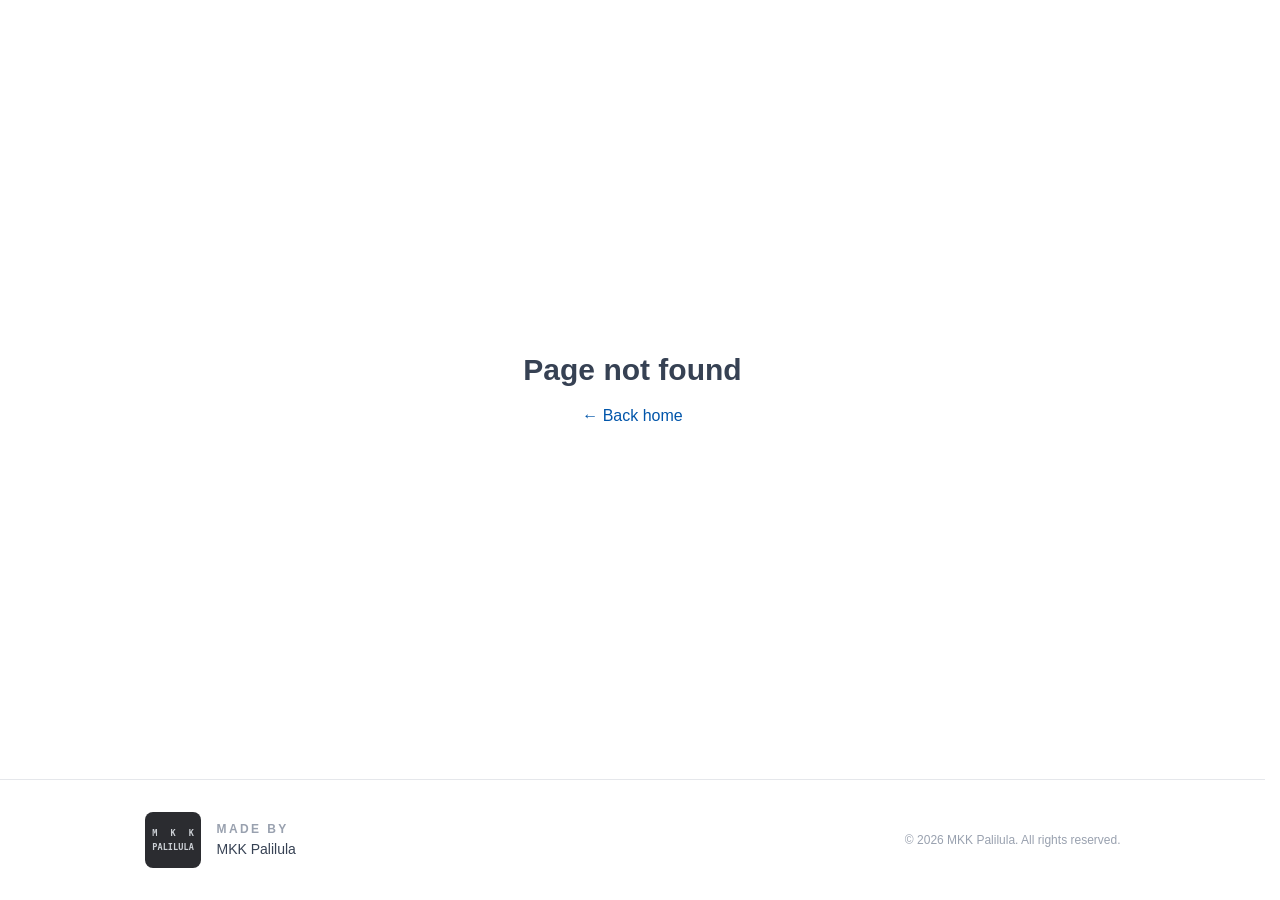
<file: index.html>
<!doctype html>
<html lang="en">
  <head>
    <meta charset="UTF-8" />
    <link rel="icon" type="image/svg+xml" href="/favicon.svg" />
    <meta name="viewport" content="width=device-width, initial-scale=1.0" />
    <!-- The title, description, canonical URL and link-preview (Open Graph / X)
         tags are written per page by StaticPress, from `app.site` in
         StaticPress.config.tsx and each page's meta. -->
    <title>Arcturus, experimental AI tools by MKK Palilula</title>
    <meta data-sp-head name="description" content="Arcturus is a set of experimental AI-powered tools from MKK Palilula. Not public yet." />
    <link data-sp-head rel="canonical" href="https://arcturus.mkk-palilula.com/" />
    <meta data-sp-head property="og:type" content="website" />
    <meta data-sp-head property="og:site_name" content="Arcturus" />
    <meta data-sp-head property="og:title" content="Arcturus, experimental AI tools by MKK Palilula" />
    <meta data-sp-head property="og:description" content="Arcturus is a set of experimental AI-powered tools from MKK Palilula. Not public yet." />
    <meta data-sp-head property="og:url" content="https://arcturus.mkk-palilula.com/" />
    <meta data-sp-head name="twitter:card" content="summary" />
    <meta name="author" content="MKK Palilula" />
    <link rel="alternate" type="text/plain" href="/llms.txt" title="LLM-readable summary" />
    <!-- Structured data for search engines and AI crawlers: the site and who
         makes it. The plain-text version is /llms.txt. -->
    <script type="application/ld+json">
      {
        "@context": "https://schema.org",
        "@graph": [
          {
            "@type": "WebSite",
            "@id": "https://arcturus.mkk-palilula.com/#website",
            "url": "https://arcturus.mkk-palilula.com/",
            "name": "Arcturus",
            "description": "Arcturus is a set of experimental AI-powered tools from MKK Palilula. Not public yet.",
            "inLanguage": "en",
            "publisher": { "@id": "https://mkk-palilula.com/#organization" }
          },
          {
            "@type": "Organization",
            "@id": "https://mkk-palilula.com/#organization",
            "name": "MKK Palilula",
            "url": "https://mkk-palilula.com/",
            "logo": "https://mkk-palilula.com/logos/mkk-palilula-avatar.png",
            "sameAs": ["https://github.com/MKK-Palilula"]
          }
        ]
      }
    </script>
    <!-- Linked here (not imported from JS) so the prerendered HTML is styled
         without JavaScript, in both dev and the static build. -->
    <!-- Google tag (gtag.js) -->
    <script async src="https://www.googletagmanager.com/gtag/js?id=G-Z3KQYV33F5"></script>
    <script>
      window.dataLayer = window.dataLayer || [];
      function gtag(){dataLayer.push(arguments);}
      gtag('js', new Date());

      gtag('config', 'G-Z3KQYV33F5');
    </script>
    <script type="module" crossorigin src="/assets/index-0pzUhNKn.js"></script>
    <link rel="stylesheet" crossorigin href="/assets/index-iI0pEKJS.css">
  </head>
  <body>
    <div id="app"><div class="flex min-h-screen flex-col bg-white text-gray-900"><main class="mx-auto w-full max-w-5xl px-6 flex flex-1 flex-col justify-center py-16"><div class="mx-auto max-w-2xl text-center"><h1 class="text-5xl font-bold tracking-tight text-gray-500 sm:text-6xl">Arcturus</h1><div class="prose prose-slate prose-a:text-primary-600 prose-a:no-underline prose-a:hover:underline mx-auto mt-8 text-lg"><p>Arcturus is a set of experimental AI-powered tools, in the works at MKK
Palilula. They aren&#39;t public yet. More info will be shared when it&#39;s ready.</p>
</div></div></main><footer class="border-t border-gray-200 bg-white text-sm text-gray-500"><div class="mx-auto w-full max-w-5xl px-6 flex flex-col items-center gap-6 py-8 sm:flex-row sm:justify-between"><a href="https://mkk-palilula.com" class="group flex items-center gap-4 no-underline"><img src="/logos/mkk-palilula-avatar.svg" alt width="56" height="56" class="h-14 w-14 rounded-lg"/><span class="flex flex-col gap-1 text-left leading-tight"><span class="text-xs font-semibold uppercase tracking-[0.2em] text-gray-400">Made by</span><span class="font-medium text-gray-700 group-hover:text-gray-900">MKK Palilula</span></span></a><p class="text-xs text-gray-400">© 2026 MKK Palilula. All rights reserved.</p></div></footer></div><script type="isodata"></script></div>
    <!-- StaticPress injects the client entry (it imports ./src/site.config). -->
  </body>
</html>
</file>
<file: assets/index-iI0pEKJS.css>
/*! tailwindcss v4.3.3 | MIT License | https://tailwindcss.com */@layer properties{@supports (((-webkit-hyphens:none)) and (not (margin-trim:inline))) or ((-moz-orient:inline) and (not (color:rgb(from red r g b)))){*,:before,:after,::backdrop{--tw-rotate-x:initial;--tw-rotate-y:initial;--tw-rotate-z:initial;--tw-skew-x:initial;--tw-skew-y:initial;--tw-border-style:solid;--tw-gradient-position:initial;--tw-gradient-from:#0000;--tw-gradient-via:#0000;--tw-gradient-to:#0000;--tw-gradient-stops:initial;--tw-gradient-via-stops:initial;--tw-gradient-from-position:0%;--tw-gradient-via-position:50%;--tw-gradient-to-position:100%;--tw-leading:initial;--tw-font-weight:initial;--tw-tracking:initial;--tw-shadow:0 0 #0000;--tw-shadow-color:initial;--tw-shadow-alpha:100%;--tw-inset-shadow:0 0 #0000;--tw-inset-shadow-color:initial;--tw-inset-shadow-alpha:100%;--tw-ring-color:initial;--tw-ring-shadow:0 0 #0000;--tw-inset-ring-color:initial;--tw-inset-ring-shadow:0 0 #0000;--tw-ring-inset:initial;--tw-ring-offset-width:0px;--tw-ring-offset-color:#fff;--tw-ring-offset-shadow:0 0 #0000;--tw-outline-style:solid;--tw-backdrop-blur:initial;--tw-backdrop-brightness:initial;--tw-backdrop-contrast:initial;--tw-backdrop-grayscale:initial;--tw-backdrop-hue-rotate:initial;--tw-backdrop-invert:initial;--tw-backdrop-opacity:initial;--tw-backdrop-saturate:initial;--tw-backdrop-sepia:initial}}}@layer theme{:root,:host{--font-sans:-apple-system, BlinkMacSystemFont, "Segoe UI", Roboto, "Helvetica Neue", "Noto Sans", Arial, sans-serif, "Apple Color Emoji", "Segoe UI Emoji", "Segoe UI Symbol", "Noto Color Emoji";--font-mono:ui-monospace, SFMono-Regular, Menlo, Monaco, Consolas, "Liberation Mono", "Courier New", monospace;--color-red-50:oklch(97.1% .013 17.38);--color-red-200:oklch(88.5% .062 18.334);--color-red-500:oklch(63.7% .237 25.331);--color-red-600:oklch(57.7% .245 27.325);--color-red-700:oklch(50.5% .213 27.518);--color-amber-50:oklch(98.7% .022 95.277);--color-amber-200:oklch(92.4% .12 95.746);--color-amber-700:oklch(55.5% .163 48.998);--color-emerald-50:oklch(97.9% .021 166.113);--color-emerald-200:oklch(90.5% .093 164.15);--color-emerald-700:oklch(50.8% .118 165.612);--color-gray-50:oklch(98.5% .002 247.839);--color-gray-100:oklch(96.7% .003 264.542);--color-gray-200:oklch(92.8% .006 264.531);--color-gray-300:oklch(87.2% .01 258.338);--color-gray-400:oklch(70.7% .022 261.325);--color-gray-500:oklch(55.1% .027 264.364);--color-gray-600:oklch(44.6% .03 256.802);--color-gray-700:oklch(37.3% .034 259.733);--color-gray-800:oklch(27.8% .033 256.848);--color-gray-900:oklch(21% .034 264.665);--color-black:#000;--color-white:#fff;--spacing:.25rem;--container-md:28rem;--container-2xl:42rem;--container-3xl:48rem;--container-5xl:64rem;--container-7xl:80rem;--text-xs:.75rem;--text-xs--line-height:calc(1 / .75);--text-sm:.875rem;--text-sm--line-height:calc(1.25 / .875);--text-lg:1.125rem;--text-lg--line-height:calc(1.75 / 1.125);--text-2xl:1.5rem;--text-2xl--line-height:calc(2 / 1.5);--text-3xl:1.875rem;--text-3xl--line-height: 1.2 ;--text-5xl:3rem;--text-5xl--line-height:1;--text-6xl:3.75rem;--text-6xl--line-height:1;--font-weight-medium:500;--font-weight-semibold:600;--font-weight-bold:700;--tracking-tight:-.025em;--tracking-wide:.025em;--leading-tight:1.25;--leading-relaxed:1.625;--radius-md:.375rem;--radius-lg:.5rem;--radius-xl:.75rem;--radius-2xl:1rem;--animate-spin:spin 1s linear infinite;--blur-sm:8px;--default-transition-duration:.15s;--default-transition-timing-function:cubic-bezier(.4, 0, .2, 1);--default-font-family:var(--font-sans);--default-mono-font-family:var(--font-mono);--color-brand-600:#505;--color-primary-50:#e6f0f7;--color-primary-100:#cce0f0;--color-primary-200:#99c2e0;--color-primary-500:#1a6cb3;--color-primary-600:#05a;--color-primary-700:#048}}@layer base{*,:after,:before,::backdrop{box-sizing:border-box;border:0 solid;margin:0;padding:0}::file-selector-button{box-sizing:border-box;border:0 solid;margin:0;padding:0}html,:host{-webkit-text-size-adjust:100%;-moz-tab-size:4;tab-size:4;line-height:1.5;font-family:var(--default-font-family,-apple-system, BlinkMacSystemFont, "Segoe UI", Roboto, "Helvetica Neue", "Noto Sans", Arial, sans-serif, "Apple Color Emoji", "Segoe UI Emoji", "Segoe UI Symbol", "Noto Color Emoji");font-feature-settings:var(--default-font-feature-settings,normal);font-variation-settings:var(--default-font-variation-settings,normal);-webkit-tap-highlight-color:transparent}hr{height:0;color:inherit;border-top-width:1px}abbr:where([title]){-webkit-text-decoration:underline dotted;text-decoration:underline dotted}h1,h2,h3,h4,h5,h6{font-size:inherit;font-weight:inherit}a{color:inherit;-webkit-text-decoration:inherit;text-decoration:inherit}b,strong{font-weight:bolder}code,kbd,samp,pre{font-family:var(--default-mono-font-family,ui-monospace, SFMono-Regular, Menlo, Monaco, Consolas, "Liberation Mono", "Courier New", monospace);font-feature-settings:var(--default-mono-font-feature-settings,normal);font-variation-settings:var(--default-mono-font-variation-settings,normal);font-size:1em}small{font-size:80%}sub,sup{vertical-align:baseline;font-size:75%;line-height:0;position:relative}sub{bottom:-.25em}sup{top:-.5em}table{text-indent:0;border-color:inherit;border-collapse:collapse}:-moz-focusring:where(:not(iframe)){outline:auto}progress{vertical-align:baseline}summary{display:list-item}ol,ul,menu{list-style:none}img,svg,video,canvas,audio,iframe,embed,object{vertical-align:middle;display:block}img,video{max-width:100%;height:auto}button,input,select,optgroup,textarea{font:inherit;font-feature-settings:inherit;font-variation-settings:inherit;letter-spacing:inherit;color:inherit;opacity:1;background-color:#0000;border-radius:0}::file-selector-button{font:inherit;font-feature-settings:inherit;font-variation-settings:inherit;letter-spacing:inherit;color:inherit;opacity:1;background-color:#0000;border-radius:0}:where(select:is([multiple],[size])) optgroup{font-weight:bolder}:where(select:is([multiple],[size])) optgroup option{padding-inline-start:20px}::file-selector-button{margin-inline-end:4px}::placeholder{opacity:1}@supports (not ((-webkit-appearance:-apple-pay-button))) or (contain-intrinsic-size:1px){::placeholder{color:currentColor}@supports (color:color-mix(in lab,red,red)){::placeholder{color:color-mix(in oklab,currentcolor 50%,transparent)}}}textarea{resize:vertical}::-webkit-search-decoration{-webkit-appearance:none}::-webkit-date-and-time-value{min-height:1lh;text-align:inherit}::-webkit-datetime-edit{display:inline-flex}::-webkit-datetime-edit-fields-wrapper{padding:0}::-webkit-datetime-edit{padding-block:0}::-webkit-datetime-edit-year-field{padding-block:0}::-webkit-datetime-edit-month-field{padding-block:0}::-webkit-datetime-edit-day-field{padding-block:0}::-webkit-datetime-edit-hour-field{padding-block:0}::-webkit-datetime-edit-minute-field{padding-block:0}::-webkit-datetime-edit-second-field{padding-block:0}::-webkit-datetime-edit-millisecond-field{padding-block:0}::-webkit-datetime-edit-meridiem-field{padding-block:0}::-webkit-calendar-picker-indicator{line-height:1}:-moz-ui-invalid{box-shadow:none}button,input:where([type=button],[type=reset],[type=submit]){-webkit-appearance:button;-moz-appearance:button;appearance:button}::file-selector-button{-webkit-appearance:button;-moz-appearance:button;appearance:button}::-webkit-inner-spin-button{height:auto}::-webkit-outer-spin-button{height:auto}[hidden]:where(:not([hidden=until-found])){display:none!important}}@layer components;@layer utilities{.absolute{position:absolute}.fixed{position:fixed}.relative{position:relative}.static{position:static}.sticky{position:sticky}.inset-0{top:0;right:0;bottom:0;left:0}.-top-0\.5{top:calc(var(--spacing) * -.5)}.top-0{top:0}.-right-0\.5{right:calc(var(--spacing) * -.5)}.right-0{right:0}.z-40{z-index:40}.z-50{z-index:50}.container{width:100%}@media(min-width:40rem){.container{max-width:40rem}}@media(min-width:48rem){.container{max-width:48rem}}@media(min-width:64rem){.container{max-width:64rem}}@media(min-width:80rem){.container{max-width:80rem}}@media(min-width:96rem){.container{max-width:96rem}}.mx-auto{margin-inline:auto}.my-1{margin-block:var(--spacing)}.prose{color:var(--tw-prose-body);max-width:65ch}.prose :where(p):not(:where([class~=not-prose],[class~=not-prose] *)){margin-top:1.25em;margin-bottom:1.25em}.prose :where([class~=lead]):not(:where([class~=not-prose],[class~=not-prose] *)){color:var(--tw-prose-lead);margin-top:1.2em;margin-bottom:1.2em;font-size:1.25em;line-height:1.6}.prose :where(a):not(:where([class~=not-prose],[class~=not-prose] *)){color:var(--tw-prose-links);font-weight:500;text-decoration:underline}.prose :where(strong):not(:where([class~=not-prose],[class~=not-prose] *)){color:var(--tw-prose-bold);font-weight:600}.prose :where(a strong):not(:where([class~=not-prose],[class~=not-prose] *)),.prose :where(blockquote strong):not(:where([class~=not-prose],[class~=not-prose] *)),.prose :where(thead th strong):not(:where([class~=not-prose],[class~=not-prose] *)){color:inherit}.prose :where(ol):not(:where([class~=not-prose],[class~=not-prose] *)){margin-top:1.25em;margin-bottom:1.25em;padding-inline-start:1.625em;list-style-type:decimal}.prose :where(ol[type=A]):not(:where([class~=not-prose],[class~=not-prose] *)){list-style-type:upper-alpha}.prose :where(ol[type=a]):not(:where([class~=not-prose],[class~=not-prose] *)){list-style-type:lower-alpha}.prose :where(ol[type=A s]):not(:where([class~=not-prose],[class~=not-prose] *)){list-style-type:upper-alpha}.prose :where(ol[type=a s]):not(:where([class~=not-prose],[class~=not-prose] *)){list-style-type:lower-alpha}.prose :where(ol[type=I]):not(:where([class~=not-prose],[class~=not-prose] *)){list-style-type:upper-roman}.prose :where(ol[type=i]):not(:where([class~=not-prose],[class~=not-prose] *)){list-style-type:lower-roman}.prose :where(ol[type=I s]):not(:where([class~=not-prose],[class~=not-prose] *)){list-style-type:upper-roman}.prose :where(ol[type=i s]):not(:where([class~=not-prose],[class~=not-prose] *)){list-style-type:lower-roman}.prose :where(ol[type="1"]):not(:where([class~=not-prose],[class~=not-prose] *)){list-style-type:decimal}.prose :where(ul):not(:where([class~=not-prose],[class~=not-prose] *)){margin-top:1.25em;margin-bottom:1.25em;padding-inline-start:1.625em;list-style-type:disc}.prose :where(ol>li):not(:where([class~=not-prose],[class~=not-prose] *))::marker{color:var(--tw-prose-counters);font-weight:400}.prose :where(ul>li):not(:where([class~=not-prose],[class~=not-prose] *))::marker{color:var(--tw-prose-bullets)}.prose :where(dt):not(:where([class~=not-prose],[class~=not-prose] *)){color:var(--tw-prose-headings);margin-top:1.25em;font-weight:600}.prose :where(hr):not(:where([class~=not-prose],[class~=not-prose] *)){border-color:var(--tw-prose-hr);border-top-width:1px;margin-top:3em;margin-bottom:3em}.prose :where(blockquote):not(:where([class~=not-prose],[class~=not-prose] *)){color:var(--tw-prose-quotes);border-inline-start-width:.25rem;border-inline-start-color:var(--tw-prose-quote-borders);quotes:"“""”""‘""’";margin-top:1.6em;margin-bottom:1.6em;padding-inline-start:1em;font-style:italic;font-weight:500}.prose :where(blockquote p:first-of-type):not(:where([class~=not-prose],[class~=not-prose] *)):before{content:open-quote}.prose :where(blockquote p:last-of-type):not(:where([class~=not-prose],[class~=not-prose] *)):after{content:close-quote}.prose :where(h1):not(:where([class~=not-prose],[class~=not-prose] *)){color:var(--tw-prose-headings);margin-top:0;margin-bottom:.888889em;font-size:2.25em;font-weight:800;line-height:1.11111}.prose :where(h1 strong):not(:where([class~=not-prose],[class~=not-prose] *)){color:inherit;font-weight:900}.prose :where(h2):not(:where([class~=not-prose],[class~=not-prose] *)){color:var(--tw-prose-headings);margin-top:2em;margin-bottom:1em;font-size:1.5em;font-weight:700;line-height:1.33333}.prose :where(h2 strong):not(:where([class~=not-prose],[class~=not-prose] *)){color:inherit;font-weight:800}.prose :where(h3):not(:where([class~=not-prose],[class~=not-prose] *)){color:var(--tw-prose-headings);margin-top:1.6em;margin-bottom:.6em;font-size:1.25em;font-weight:600;line-height:1.6}.prose :where(h3 strong):not(:where([class~=not-prose],[class~=not-prose] *)){color:inherit;font-weight:700}.prose :where(h4):not(:where([class~=not-prose],[class~=not-prose] *)){color:var(--tw-prose-headings);margin-top:1.5em;margin-bottom:.5em;font-weight:600;line-height:1.5}.prose :where(h4 strong):not(:where([class~=not-prose],[class~=not-prose] *)){color:inherit;font-weight:700}.prose :where(img):not(:where([class~=not-prose],[class~=not-prose] *)){margin-top:2em;margin-bottom:2em}.prose :where(picture):not(:where([class~=not-prose],[class~=not-prose] *)){margin-top:2em;margin-bottom:2em;display:block}.prose :where(video):not(:where([class~=not-prose],[class~=not-prose] *)){margin-top:2em;margin-bottom:2em}.prose :where(kbd):not(:where([class~=not-prose],[class~=not-prose] *)){color:var(--tw-prose-kbd);box-shadow:0 0 0 1px var(--tw-prose-kbd-shadows),0 3px 0 var(--tw-prose-kbd-shadows);padding-top:.1875em;padding-inline-end:.375em;padding-bottom:.1875em;border-radius:.3125rem;padding-inline-start:.375em;font-family:inherit;font-size:.875em;font-weight:500}.prose :where(code):not(:where([class~=not-prose],[class~=not-prose] *)){color:var(--tw-prose-code);font-size:.875em;font-weight:600}.prose :where(code):not(:where([class~=not-prose],[class~=not-prose] *)):before,.prose :where(code):not(:where([class~=not-prose],[class~=not-prose] *)):after{content:"`"}.prose :where(a code):not(:where([class~=not-prose],[class~=not-prose] *)),.prose :where(h1 code):not(:where([class~=not-prose],[class~=not-prose] *)){color:inherit}.prose :where(h2 code):not(:where([class~=not-prose],[class~=not-prose] *)){color:inherit;font-size:.875em}.prose :where(h3 code):not(:where([class~=not-prose],[class~=not-prose] *)){color:inherit;font-size:.9em}.prose :where(h4 code):not(:where([class~=not-prose],[class~=not-prose] *)),.prose :where(blockquote code):not(:where([class~=not-prose],[class~=not-prose] *)),.prose :where(thead th code):not(:where([class~=not-prose],[class~=not-prose] *)){color:inherit}.prose :where(pre):not(:where([class~=not-prose],[class~=not-prose] *)){color:var(--tw-prose-pre-code);background-color:var(--tw-prose-pre-bg);padding-top:.857143em;padding-inline-end:1.14286em;padding-bottom:.857143em;border-radius:.375rem;margin-top:1.71429em;margin-bottom:1.71429em;padding-inline-start:1.14286em;font-size:.875em;font-weight:400;line-height:1.71429;overflow-x:auto}.prose :where(pre code):not(:where([class~=not-prose],[class~=not-prose] *)){font-weight:inherit;color:inherit;font-size:inherit;font-family:inherit;line-height:inherit;background-color:#0000;border-width:0;border-radius:0;padding:0}.prose :where(pre code):not(:where([class~=not-prose],[class~=not-prose] *)):before,.prose :where(pre code):not(:where([class~=not-prose],[class~=not-prose] *)):after{content:none}.prose :where(table):not(:where([class~=not-prose],[class~=not-prose] *)){table-layout:auto;width:100%;margin-top:2em;margin-bottom:2em;font-size:.875em;line-height:1.71429}.prose :where(thead):not(:where([class~=not-prose],[class~=not-prose] *)){border-bottom-width:1px;border-bottom-color:var(--tw-prose-th-borders)}.prose :where(thead th):not(:where([class~=not-prose],[class~=not-prose] *)){color:var(--tw-prose-headings);vertical-align:bottom;padding-inline-end:.571429em;padding-bottom:.571429em;padding-inline-start:.571429em;font-weight:600}.prose :where(tbody tr):not(:where([class~=not-prose],[class~=not-prose] *)){border-bottom-width:1px;border-bottom-color:var(--tw-prose-td-borders)}.prose :where(tbody tr:last-child):not(:where([class~=not-prose],[class~=not-prose] *)){border-bottom-width:0}.prose :where(tbody td):not(:where([class~=not-prose],[class~=not-prose] *)){vertical-align:baseline}.prose :where(tfoot):not(:where([class~=not-prose],[class~=not-prose] *)){border-top-width:1px;border-top-color:var(--tw-prose-th-borders)}.prose :where(tfoot td):not(:where([class~=not-prose],[class~=not-prose] *)){vertical-align:top}.prose :where(th,td):not(:where([class~=not-prose],[class~=not-prose] *)){text-align:start}.prose :where(figure>*):not(:where([class~=not-prose],[class~=not-prose] *)){margin-top:0;margin-bottom:0}.prose :where(figcaption):not(:where([class~=not-prose],[class~=not-prose] *)){color:var(--tw-prose-captions);margin-top:.857143em;font-size:.875em;line-height:1.42857}.prose{--tw-prose-body:oklch(37.3% .034 259.733);--tw-prose-headings:oklch(21% .034 264.665);--tw-prose-lead:oklch(44.6% .03 256.802);--tw-prose-links:oklch(21% .034 264.665);--tw-prose-bold:oklch(21% .034 264.665);--tw-prose-counters:oklch(55.1% .027 264.364);--tw-prose-bullets:oklch(87.2% .01 258.338);--tw-prose-hr:oklch(92.8% .006 264.531);--tw-prose-quotes:oklch(21% .034 264.665);--tw-prose-quote-borders:oklch(92.8% .006 264.531);--tw-prose-captions:oklch(55.1% .027 264.364);--tw-prose-kbd:oklch(21% .034 264.665);--tw-prose-kbd-shadows:oklab(21% -.00316127 -.0338527/.1);--tw-prose-code:oklch(21% .034 264.665);--tw-prose-pre-code:oklch(92.8% .006 264.531);--tw-prose-pre-bg:oklch(27.8% .033 256.848);--tw-prose-th-borders:oklch(87.2% .01 258.338);--tw-prose-td-borders:oklch(92.8% .006 264.531);--tw-prose-invert-body:oklch(87.2% .01 258.338);--tw-prose-invert-headings:#fff;--tw-prose-invert-lead:oklch(70.7% .022 261.325);--tw-prose-invert-links:#fff;--tw-prose-invert-bold:#fff;--tw-prose-invert-counters:oklch(70.7% .022 261.325);--tw-prose-invert-bullets:oklch(44.6% .03 256.802);--tw-prose-invert-hr:oklch(37.3% .034 259.733);--tw-prose-invert-quotes:oklch(96.7% .003 264.542);--tw-prose-invert-quote-borders:oklch(37.3% .034 259.733);--tw-prose-invert-captions:oklch(70.7% .022 261.325);--tw-prose-invert-kbd:#fff;--tw-prose-invert-kbd-shadows:#ffffff1a;--tw-prose-invert-code:#fff;--tw-prose-invert-pre-code:oklch(87.2% .01 258.338);--tw-prose-invert-pre-bg:#00000080;--tw-prose-invert-th-borders:oklch(44.6% .03 256.802);--tw-prose-invert-td-borders:oklch(37.3% .034 259.733);font-size:1rem;line-height:1.75}.prose :where(picture>img):not(:where([class~=not-prose],[class~=not-prose] *)){margin-top:0;margin-bottom:0}.prose :where(li):not(:where([class~=not-prose],[class~=not-prose] *)){margin-top:.5em;margin-bottom:.5em}.prose :where(ol>li):not(:where([class~=not-prose],[class~=not-prose] *)),.prose :where(ul>li):not(:where([class~=not-prose],[class~=not-prose] *)){padding-inline-start:.375em}.prose :where(.prose>ul>li p):not(:where([class~=not-prose],[class~=not-prose] *)){margin-top:.75em;margin-bottom:.75em}.prose :where(.prose>ul>li>p:first-child):not(:where([class~=not-prose],[class~=not-prose] *)){margin-top:1.25em}.prose :where(.prose>ul>li>p:last-child):not(:where([class~=not-prose],[class~=not-prose] *)){margin-bottom:1.25em}.prose :where(.prose>ol>li>p:first-child):not(:where([class~=not-prose],[class~=not-prose] *)){margin-top:1.25em}.prose :where(.prose>ol>li>p:last-child):not(:where([class~=not-prose],[class~=not-prose] *)){margin-bottom:1.25em}.prose :where(ul ul,ul ol,ol ul,ol ol):not(:where([class~=not-prose],[class~=not-prose] *)){margin-top:.75em;margin-bottom:.75em}.prose :where(dl):not(:where([class~=not-prose],[class~=not-prose] *)){margin-top:1.25em;margin-bottom:1.25em}.prose :where(dd):not(:where([class~=not-prose],[class~=not-prose] *)){margin-top:.5em;padding-inline-start:1.625em}.prose :where(hr+*):not(:where([class~=not-prose],[class~=not-prose] *)),.prose :where(h2+*):not(:where([class~=not-prose],[class~=not-prose] *)),.prose :where(h3+*):not(:where([class~=not-prose],[class~=not-prose] *)),.prose :where(h4+*):not(:where([class~=not-prose],[class~=not-prose] *)){margin-top:0}.prose :where(thead th:first-child):not(:where([class~=not-prose],[class~=not-prose] *)){padding-inline-start:0}.prose :where(thead th:last-child):not(:where([class~=not-prose],[class~=not-prose] *)){padding-inline-end:0}.prose :where(tbody td,tfoot td):not(:where([class~=not-prose],[class~=not-prose] *)){padding-top:.571429em;padding-inline-end:.571429em;padding-bottom:.571429em;padding-inline-start:.571429em}.prose :where(tbody td:first-child,tfoot td:first-child):not(:where([class~=not-prose],[class~=not-prose] *)){padding-inline-start:0}.prose :where(tbody td:last-child,tfoot td:last-child):not(:where([class~=not-prose],[class~=not-prose] *)){padding-inline-end:0}.prose :where(figure):not(:where([class~=not-prose],[class~=not-prose] *)){margin-top:2em;margin-bottom:2em}.prose :where(.prose>:first-child):not(:where([class~=not-prose],[class~=not-prose] *)){margin-top:0}.prose :where(.prose>:last-child):not(:where([class~=not-prose],[class~=not-prose] *)){margin-bottom:0}.mt-0\.5{margin-top:calc(var(--spacing) * .5)}.mt-1{margin-top:var(--spacing)}.mt-1\.5{margin-top:calc(var(--spacing) * 1.5)}.mt-2{margin-top:calc(var(--spacing) * 2)}.mt-3{margin-top:calc(var(--spacing) * 3)}.mt-4{margin-top:calc(var(--spacing) * 4)}.mt-5{margin-top:calc(var(--spacing) * 5)}.mt-6{margin-top:calc(var(--spacing) * 6)}.mt-8{margin-top:calc(var(--spacing) * 8)}.mt-\[10vh\]{margin-top:10vh}.-mr-1{margin-right:calc(var(--spacing) * -1)}.-mb-px{margin-bottom:-1px}.mb-5{margin-bottom:calc(var(--spacing) * 5)}.ml-auto{margin-left:auto}.block{display:block}.flex{display:flex}.hidden{display:none}.inline{display:inline}.inline-block{display:inline-block}.inline-flex{display:inline-flex}.h-2\.5{height:calc(var(--spacing) * 2.5)}.h-14{height:calc(var(--spacing) * 14)}.h-16{height:calc(var(--spacing) * 16)}.max-h-40{max-height:calc(var(--spacing) * 40)}.min-h-screen{min-height:100vh}.w-2\.5{width:calc(var(--spacing) * 2.5)}.w-14{width:calc(var(--spacing) * 14)}.w-56{width:calc(var(--spacing) * 56)}.w-full{width:100%}.max-w-2xl{max-width:var(--container-2xl)}.max-w-3xl{max-width:var(--container-3xl)}.max-w-5xl{max-width:var(--container-5xl)}.max-w-7xl{max-width:var(--container-7xl)}.max-w-\[10rem\]{max-width:10rem}.max-w-md{max-width:var(--container-md)}.min-w-0{min-width:0}.flex-1{flex:1}.shrink-0{flex-shrink:0}.-skew-x-12{--tw-skew-x:skewX( -12deg );transform:var(--tw-rotate-x,) var(--tw-rotate-y,) var(--tw-rotate-z,) var(--tw-skew-x,) var(--tw-skew-y,)}.animate-spin{animation:var(--animate-spin)}.resize-none{resize:none}.resize-y{resize:vertical}.appearance-none{-webkit-appearance:none;-moz-appearance:none;appearance:none}.flex-col{flex-direction:column}.flex-wrap{flex-wrap:wrap}.items-baseline{align-items:baseline}.items-center{align-items:center}.items-start{align-items:flex-start}.justify-between{justify-content:space-between}.justify-center{justify-content:center}.gap-1{gap:var(--spacing)}.gap-1\.5{gap:calc(var(--spacing) * 1.5)}.gap-2{gap:calc(var(--spacing) * 2)}.gap-2\.5{gap:calc(var(--spacing) * 2.5)}.gap-3{gap:calc(var(--spacing) * 3)}.gap-4{gap:calc(var(--spacing) * 4)}.gap-5{gap:calc(var(--spacing) * 5)}.gap-6{gap:calc(var(--spacing) * 6)}.gap-x-10{column-gap:calc(var(--spacing) * 10)}.gap-y-4{row-gap:calc(var(--spacing) * 4)}.truncate{text-overflow:ellipsis;white-space:nowrap;overflow:hidden}.overflow-hidden{overflow:hidden}.overflow-y-auto{overflow-y:auto}.rounded{border-radius:.25rem}.rounded-2xl{border-radius:var(--radius-2xl)}.rounded-full{border-radius:3.40282e38px}.rounded-lg{border-radius:var(--radius-lg)}.rounded-md{border-radius:var(--radius-md)}.rounded-xl{border-radius:var(--radius-xl)}.border{border-style:var(--tw-border-style);border-width:1px}.border-t{border-top-style:var(--tw-border-style);border-top-width:1px}.border-b{border-bottom-style:var(--tw-border-style);border-bottom-width:1px}.border-b-2{border-bottom-style:var(--tw-border-style);border-bottom-width:2px}.border-dashed{--tw-border-style:dashed;border-style:dashed}.border-gray-100{border-color:var(--color-gray-100)}.border-gray-200{border-color:var(--color-gray-200)}.border-gray-300{border-color:var(--color-gray-300)}.border-primary-200{border-color:var(--color-primary-200)}.border-primary-600{border-color:var(--color-primary-600)}.border-red-200{border-color:var(--color-red-200)}.border-transparent{border-color:#0000}.bg-\[\#cdd1d6\]{background-color:#cdd1d6}.bg-amber-50{background-color:var(--color-amber-50)}.bg-black\/40{background-color:#0006}@supports (color:color-mix(in lab,red,red)){.bg-black\/40{background-color:color-mix(in oklab,var(--color-black) 40%,transparent)}}.bg-emerald-50{background-color:var(--color-emerald-50)}.bg-gray-50{background-color:var(--color-gray-50)}.bg-gray-100{background-color:var(--color-gray-100)}.bg-primary-50{background-color:var(--color-primary-50)}.bg-primary-100{background-color:var(--color-primary-100)}.bg-primary-600{background-color:var(--color-primary-600)}.bg-red-50{background-color:var(--color-red-50)}.bg-red-500{background-color:var(--color-red-500)}.bg-transparent{background-color:#0000}.bg-white{background-color:var(--color-white)}.bg-white\/60{background-color:#fff9}@supports (color:color-mix(in lab,red,red)){.bg-white\/60{background-color:color-mix(in oklab,var(--color-white) 60%,transparent)}}.bg-gradient-to-br{--tw-gradient-position:to bottom right in oklab;background-image:linear-gradient(var(--tw-gradient-stops))}.from-white{--tw-gradient-from:var(--color-white);--tw-gradient-stops:var(--tw-gradient-via-stops,var(--tw-gradient-position), var(--tw-gradient-from) var(--tw-gradient-from-position), var(--tw-gradient-to) var(--tw-gradient-to-position))}.to-gray-50{--tw-gradient-to:var(--color-gray-50);--tw-gradient-stops:var(--tw-gradient-via-stops,var(--tw-gradient-position), var(--tw-gradient-from) var(--tw-gradient-from-position), var(--tw-gradient-to) var(--tw-gradient-to-position))}.object-cover{object-fit:cover}.p-0\.5{padding:calc(var(--spacing) * .5)}.p-1{padding:var(--spacing)}.p-4{padding:calc(var(--spacing) * 4)}.p-6{padding:calc(var(--spacing) * 6)}.px-1\.5{padding-inline:calc(var(--spacing) * 1.5)}.px-2{padding-inline:calc(var(--spacing) * 2)}.px-2\.5{padding-inline:calc(var(--spacing) * 2.5)}.px-3{padding-inline:calc(var(--spacing) * 3)}.px-3\.5{padding-inline:calc(var(--spacing) * 3.5)}.px-4{padding-inline:calc(var(--spacing) * 4)}.px-6{padding-inline:calc(var(--spacing) * 6)}.py-0\.5{padding-block:calc(var(--spacing) * .5)}.py-1{padding-block:var(--spacing)}.py-1\.5{padding-block:calc(var(--spacing) * 1.5)}.py-2{padding-block:calc(var(--spacing) * 2)}.py-3{padding-block:calc(var(--spacing) * 3)}.py-6{padding-block:calc(var(--spacing) * 6)}.py-8{padding-block:calc(var(--spacing) * 8)}.py-10{padding-block:calc(var(--spacing) * 10)}.py-12{padding-block:calc(var(--spacing) * 12)}.py-16{padding-block:calc(var(--spacing) * 16)}.pt-1{padding-top:var(--spacing)}.pt-3{padding-top:calc(var(--spacing) * 3)}.pt-4{padding-top:calc(var(--spacing) * 4)}.pb-2{padding-bottom:calc(var(--spacing) * 2)}.text-center{text-align:center}.text-left{text-align:left}.text-2xl{font-size:var(--text-2xl);line-height:var(--tw-leading,var(--text-2xl--line-height))}.text-3xl{font-size:var(--text-3xl);line-height:var(--tw-leading,var(--text-3xl--line-height))}.text-5xl{font-size:var(--text-5xl);line-height:var(--tw-leading,var(--text-5xl--line-height))}.text-lg{font-size:var(--text-lg);line-height:var(--tw-leading,var(--text-lg--line-height))}.text-sm{font-size:var(--text-sm);line-height:var(--tw-leading,var(--text-sm--line-height))}.text-xs{font-size:var(--text-xs);line-height:var(--tw-leading,var(--text-xs--line-height))}.text-\[11px\]{font-size:11px}.leading-none{--tw-leading:1;line-height:1}.leading-relaxed{--tw-leading:var(--leading-relaxed);line-height:var(--leading-relaxed)}.leading-tight{--tw-leading:var(--leading-tight);line-height:var(--leading-tight)}.font-bold{--tw-font-weight:var(--font-weight-bold);font-weight:var(--font-weight-bold)}.font-medium{--tw-font-weight:var(--font-weight-medium);font-weight:var(--font-weight-medium)}.font-semibold{--tw-font-weight:var(--font-weight-semibold);font-weight:var(--font-weight-semibold)}.tracking-\[-0\.07em\]{--tw-tracking:-.07em;letter-spacing:-.07em}.tracking-\[0\.2em\]{--tw-tracking:.2em;letter-spacing:.2em}.tracking-\[0\.15em\]{--tw-tracking:.15em;letter-spacing:.15em}.tracking-tight{--tw-tracking:var(--tracking-tight);letter-spacing:var(--tracking-tight)}.tracking-wide{--tw-tracking:var(--tracking-wide);letter-spacing:var(--tracking-wide)}.text-\[\#2b2c30\]{color:#2b2c30}.text-amber-700{color:var(--color-amber-700)}.text-brand-600{color:var(--color-brand-600)}.text-emerald-700{color:var(--color-emerald-700)}.text-gray-400{color:var(--color-gray-400)}.text-gray-500{color:var(--color-gray-500)}.text-gray-600{color:var(--color-gray-600)}.text-gray-700{color:var(--color-gray-700)}.text-gray-800{color:var(--color-gray-800)}.text-gray-900{color:var(--color-gray-900)}.text-primary-600{color:var(--color-primary-600)}.text-primary-700{color:var(--color-primary-700)}.text-red-600{color:var(--color-red-600)}.text-red-700{color:var(--color-red-700)}.text-white{color:var(--color-white)}.uppercase{text-transform:uppercase}.no-underline{text-decoration-line:none}.underline{text-decoration-line:underline}.shadow-lg{--tw-shadow:0 10px 15px -3px var(--tw-shadow-color,#0000001a), 0 4px 6px -4px var(--tw-shadow-color,#0000001a);box-shadow:var(--tw-inset-shadow),var(--tw-inset-ring-shadow),var(--tw-ring-offset-shadow),var(--tw-ring-shadow),var(--tw-shadow)}.shadow-sm{--tw-shadow:0 1px 3px 0 var(--tw-shadow-color,#0000001a), 0 1px 2px -1px var(--tw-shadow-color,#0000001a);box-shadow:var(--tw-inset-shadow),var(--tw-inset-ring-shadow),var(--tw-ring-offset-shadow),var(--tw-ring-shadow),var(--tw-shadow)}.shadow-xl{--tw-shadow:0 20px 25px -5px var(--tw-shadow-color,#0000001a), 0 8px 10px -6px var(--tw-shadow-color,#0000001a);box-shadow:var(--tw-inset-shadow),var(--tw-inset-ring-shadow),var(--tw-ring-offset-shadow),var(--tw-ring-shadow),var(--tw-shadow)}.ring-1{--tw-ring-shadow:var(--tw-ring-inset,) 0 0 0 calc(1px + var(--tw-ring-offset-width)) var(--tw-ring-color,currentcolor);box-shadow:var(--tw-inset-shadow),var(--tw-inset-ring-shadow),var(--tw-ring-offset-shadow),var(--tw-ring-shadow),var(--tw-shadow)}.ring-2{--tw-ring-shadow:var(--tw-ring-inset,) 0 0 0 calc(2px + var(--tw-ring-offset-width)) var(--tw-ring-color,currentcolor);box-shadow:var(--tw-inset-shadow),var(--tw-inset-ring-shadow),var(--tw-ring-offset-shadow),var(--tw-ring-shadow),var(--tw-shadow)}.ring-amber-200{--tw-ring-color:var(--color-amber-200)}.ring-emerald-200{--tw-ring-color:var(--color-emerald-200)}.ring-gray-200{--tw-ring-color:var(--color-gray-200)}.ring-primary-200{--tw-ring-color:var(--color-primary-200)}.ring-red-200{--tw-ring-color:var(--color-red-200)}.ring-white{--tw-ring-color:var(--color-white)}.outline{outline-style:var(--tw-outline-style);outline-width:1px}.backdrop-blur-sm{--tw-backdrop-blur:blur(var(--blur-sm));-webkit-backdrop-filter:var(--tw-backdrop-blur,) var(--tw-backdrop-brightness,) var(--tw-backdrop-contrast,) var(--tw-backdrop-grayscale,) var(--tw-backdrop-hue-rotate,) var(--tw-backdrop-invert,) var(--tw-backdrop-opacity,) var(--tw-backdrop-saturate,) var(--tw-backdrop-sepia,);backdrop-filter:var(--tw-backdrop-blur,) var(--tw-backdrop-brightness,) var(--tw-backdrop-contrast,) var(--tw-backdrop-grayscale,) var(--tw-backdrop-hue-rotate,) var(--tw-backdrop-invert,) var(--tw-backdrop-opacity,) var(--tw-backdrop-saturate,) var(--tw-backdrop-sepia,)}.transition-all{transition-property:all;transition-timing-function:var(--tw-ease,var(--default-transition-timing-function));transition-duration:var(--tw-duration,var(--default-transition-duration))}.transition-colors{transition-property:color,background-color,border-color,outline-color,text-decoration-color,fill,stroke,--tw-gradient-from,--tw-gradient-via,--tw-gradient-to;transition-timing-function:var(--tw-ease,var(--default-transition-timing-function));transition-duration:var(--tw-duration,var(--default-transition-duration))}.prose-slate{--tw-prose-body:oklch(37.2% .044 257.287);--tw-prose-headings:oklch(20.8% .042 265.755);--tw-prose-lead:oklch(44.6% .043 257.281);--tw-prose-links:oklch(20.8% .042 265.755);--tw-prose-bold:oklch(20.8% .042 265.755);--tw-prose-counters:oklch(55.4% .046 257.417);--tw-prose-bullets:oklch(86.9% .022 252.894);--tw-prose-hr:oklch(92.9% .013 255.508);--tw-prose-quotes:oklch(20.8% .042 265.755);--tw-prose-quote-borders:oklch(92.9% .013 255.508);--tw-prose-captions:oklch(55.4% .046 257.417);--tw-prose-kbd:oklch(20.8% .042 265.755);--tw-prose-kbd-shadows:oklab(20.8% -.00310889 -.0418848/.1);--tw-prose-code:oklch(20.8% .042 265.755);--tw-prose-pre-code:oklch(92.9% .013 255.508);--tw-prose-pre-bg:oklch(27.9% .041 260.031);--tw-prose-th-borders:oklch(86.9% .022 252.894);--tw-prose-td-borders:oklch(92.9% .013 255.508);--tw-prose-invert-body:oklch(86.9% .022 252.894);--tw-prose-invert-headings:#fff;--tw-prose-invert-lead:oklch(70.4% .04 256.788);--tw-prose-invert-links:#fff;--tw-prose-invert-bold:#fff;--tw-prose-invert-counters:oklch(70.4% .04 256.788);--tw-prose-invert-bullets:oklch(44.6% .043 257.281);--tw-prose-invert-hr:oklch(37.2% .044 257.287);--tw-prose-invert-quotes:oklch(96.8% .007 247.896);--tw-prose-invert-quote-borders:oklch(37.2% .044 257.287);--tw-prose-invert-captions:oklch(70.4% .04 256.788);--tw-prose-invert-kbd:#fff;--tw-prose-invert-kbd-shadows:#ffffff1a;--tw-prose-invert-code:#fff;--tw-prose-invert-pre-code:oklch(86.9% .022 252.894);--tw-prose-invert-pre-bg:#00000080;--tw-prose-invert-th-borders:oklch(44.6% .043 257.281);--tw-prose-invert-td-borders:oklch(37.2% .044 257.287)}.outline-none{--tw-outline-style:none;outline-style:none}.ring-inset{--tw-ring-inset:inset}@media(hover:hover){.group-hover\:text-gray-900:is(:where(.group):hover *){color:var(--color-gray-900)}}.placeholder\:text-gray-400::placeholder{color:var(--color-gray-400)}.focus-within\:border-primary-500:focus-within{border-color:var(--color-primary-500)}@media(hover:hover){.hover\:border-primary-500\/60:hover{border-color:#1a6cb399}@supports (color:color-mix(in lab,red,red)){.hover\:border-primary-500\/60:hover{border-color:color-mix(in oklab,var(--color-primary-500) 60%,transparent)}}.hover\:bg-gray-100:hover{background-color:var(--color-gray-100)}.hover\:bg-primary-100:hover{background-color:var(--color-primary-100)}.hover\:bg-primary-700:hover{background-color:var(--color-primary-700)}.hover\:text-gray-700:hover{color:var(--color-gray-700)}.hover\:text-gray-800:hover{color:var(--color-gray-800)}.hover\:text-primary-700:hover{color:var(--color-primary-700)}.hover\:underline:hover{text-decoration-line:underline}.hover\:shadow-md:hover{--tw-shadow:0 4px 6px -1px var(--tw-shadow-color,#0000001a), 0 2px 4px -2px var(--tw-shadow-color,#0000001a);box-shadow:var(--tw-inset-shadow),var(--tw-inset-ring-shadow),var(--tw-ring-offset-shadow),var(--tw-ring-shadow),var(--tw-shadow)}}.focus\:border-primary-500:focus{border-color:var(--color-primary-500)}.disabled\:cursor-not-allowed:disabled{cursor:not-allowed}.disabled\:opacity-40:disabled{opacity:.4}.disabled\:opacity-50:disabled{opacity:.5}@media(min-width:40rem){.sm\:inline{display:inline}.sm\:basis-2\/5{flex-basis:40%}.sm\:flex-row{flex-direction:row}.sm\:items-center{align-items:center}.sm\:justify-between{justify-content:space-between}.sm\:text-6xl{font-size:var(--text-6xl);line-height:var(--tw-leading,var(--text-6xl--line-height))}}.prose-a\:text-primary-600 :where(a):not(:where([class~=not-prose],[class~=not-prose] *)){color:var(--color-primary-600)}.prose-a\:no-underline :where(a):not(:where([class~=not-prose],[class~=not-prose] *)){text-decoration-line:none}@media(hover:hover){.prose-a\:hover\:underline :where(a):not(:where([class~=not-prose],[class~=not-prose] *)):hover{text-decoration-line:underline}}}html{scrollbar-gutter:stable}@property --tw-rotate-x{syntax:"*";inherits:false}@property --tw-rotate-y{syntax:"*";inherits:false}@property --tw-rotate-z{syntax:"*";inherits:false}@property --tw-skew-x{syntax:"*";inherits:false}@property --tw-skew-y{syntax:"*";inherits:false}@property --tw-border-style{syntax:"*";inherits:false;initial-value:solid}@property --tw-gradient-position{syntax:"*";inherits:false}@property --tw-gradient-from{syntax:"<color>";inherits:false;initial-value:#0000}@property --tw-gradient-via{syntax:"<color>";inherits:false;initial-value:#0000}@property --tw-gradient-to{syntax:"<color>";inherits:false;initial-value:#0000}@property --tw-gradient-stops{syntax:"*";inherits:false}@property --tw-gradient-via-stops{syntax:"*";inherits:false}@property --tw-gradient-from-position{syntax:"<length-percentage>";inherits:false;initial-value:0%}@property --tw-gradient-via-position{syntax:"<length-percentage>";inherits:false;initial-value:50%}@property --tw-gradient-to-position{syntax:"<length-percentage>";inherits:false;initial-value:100%}@property --tw-leading{syntax:"*";inherits:false}@property --tw-font-weight{syntax:"*";inherits:false}@property --tw-tracking{syntax:"*";inherits:false}@property --tw-shadow{syntax:"*";inherits:false;initial-value:0 0 #0000}@property --tw-shadow-color{syntax:"*";inherits:false}@property --tw-shadow-alpha{syntax:"<percentage>";inherits:false;initial-value:100%}@property --tw-inset-shadow{syntax:"*";inherits:false;initial-value:0 0 #0000}@property --tw-inset-shadow-color{syntax:"*";inherits:false}@property --tw-inset-shadow-alpha{syntax:"<percentage>";inherits:false;initial-value:100%}@property --tw-ring-color{syntax:"*";inherits:false}@property --tw-ring-shadow{syntax:"*";inherits:false;initial-value:0 0 #0000}@property --tw-inset-ring-color{syntax:"*";inherits:false}@property --tw-inset-ring-shadow{syntax:"*";inherits:false;initial-value:0 0 #0000}@property --tw-ring-inset{syntax:"*";inherits:false}@property --tw-ring-offset-width{syntax:"<length>";inherits:false;initial-value:0}@property --tw-ring-offset-color{syntax:"*";inherits:false;initial-value:#fff}@property --tw-ring-offset-shadow{syntax:"*";inherits:false;initial-value:0 0 #0000}@property --tw-outline-style{syntax:"*";inherits:false;initial-value:solid}@property --tw-backdrop-blur{syntax:"*";inherits:false}@property --tw-backdrop-brightness{syntax:"*";inherits:false}@property --tw-backdrop-contrast{syntax:"*";inherits:false}@property --tw-backdrop-grayscale{syntax:"*";inherits:false}@property --tw-backdrop-hue-rotate{syntax:"*";inherits:false}@property --tw-backdrop-invert{syntax:"*";inherits:false}@property --tw-backdrop-opacity{syntax:"*";inherits:false}@property --tw-backdrop-saturate{syntax:"*";inherits:false}@property --tw-backdrop-sepia{syntax:"*";inherits:false}@keyframes spin{to{transform:rotate(360deg)}}pre code.hljs{display:block;overflow-x:auto;padding:1em}code.hljs{padding:3px 5px}/*!
  Theme: GitHub Dark
  Description: Dark theme as seen on github.com
  Author: github.com
  Maintainer: @Hirse
  Updated: 2021-05-15

  Outdated base version: https://github.com/primer/github-syntax-dark
  Current colors taken from GitHub's CSS
*/.hljs{color:#c9d1d9;background:#0d1117}.hljs-doctag,.hljs-keyword,.hljs-meta .hljs-keyword,.hljs-template-tag,.hljs-template-variable,.hljs-type,.hljs-variable.language_{color:#ff7b72}.hljs-title,.hljs-title.class_,.hljs-title.class_.inherited__,.hljs-title.function_{color:#d2a8ff}.hljs-attr,.hljs-attribute,.hljs-literal,.hljs-meta,.hljs-number,.hljs-operator,.hljs-variable,.hljs-selector-attr,.hljs-selector-class,.hljs-selector-id{color:#79c0ff}.hljs-regexp,.hljs-string,.hljs-meta .hljs-string{color:#a5d6ff}.hljs-built_in,.hljs-symbol{color:#ffa657}.hljs-comment,.hljs-code,.hljs-formula{color:#8b949e}.hljs-name,.hljs-quote,.hljs-selector-tag,.hljs-selector-pseudo{color:#7ee787}.hljs-subst{color:#c9d1d9}.hljs-section{color:#1f6feb;font-weight:700}.hljs-bullet{color:#f2cc60}.hljs-emphasis{color:#c9d1d9;font-style:italic}.hljs-strong{color:#c9d1d9;font-weight:700}.hljs-addition{color:#aff5b4;background-color:#033a16}.hljs-deletion{color:#ffdcd7;background-color:#67060c}
</file>
